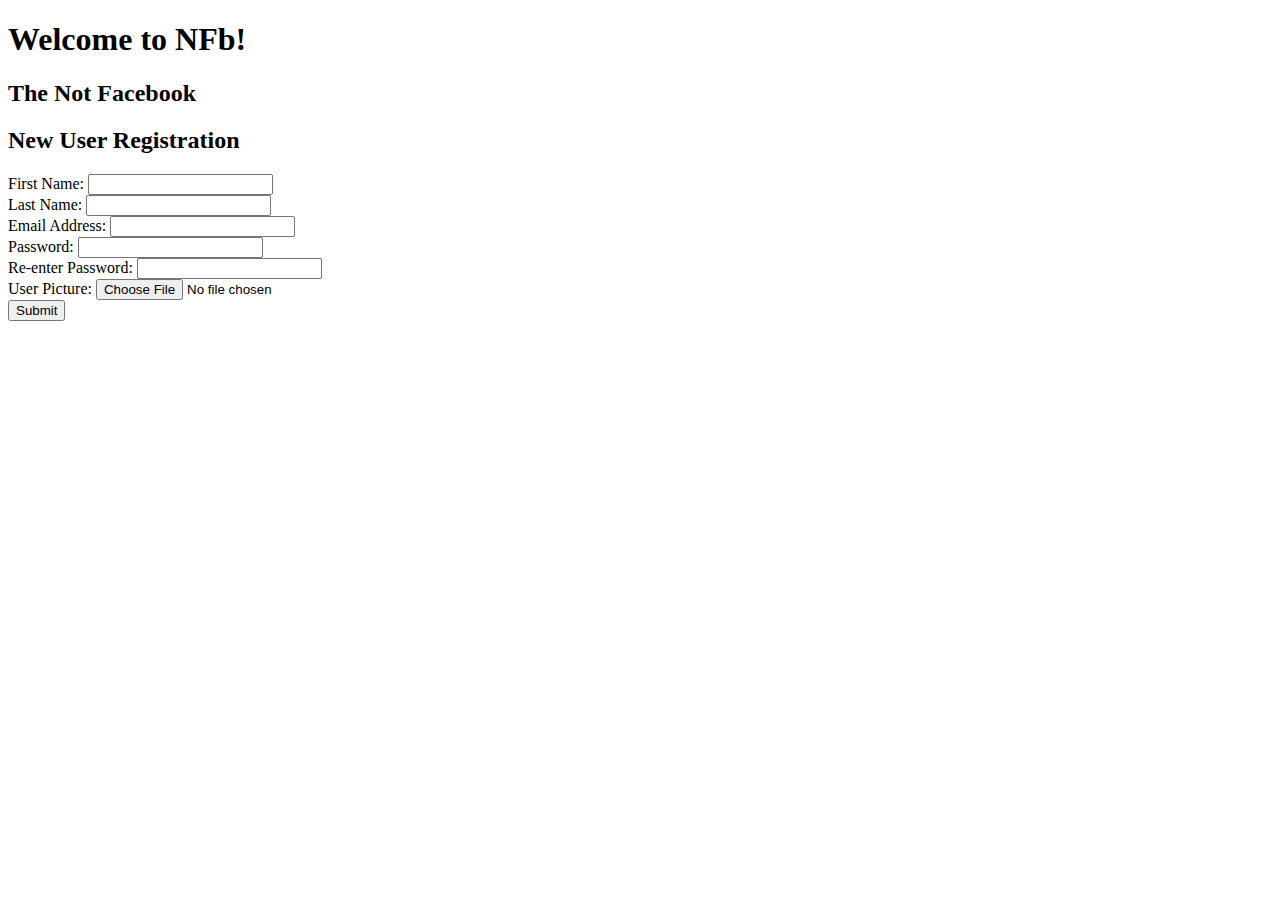
<file: create.html>
<!DOCTYPE html>
<html>
	<head>
		<title>Not Facebook</title>
        <meta http-equiv="Content-type" content="text/html;charset=UTF-8" />
	</head>
	<body>
		<div>
			<h1>Welcome to NFb!</h1>
			<h2>The Not Facebook</h2>
		</div>
		<div>
			<h2>New User Registration</h2>
			<form id="registration_form">
				<label for="registration_first_name">First Name:
				<input type="text" id="registration_first_name" />
				</label>
				<br />
				<label for="registration_last_name">Last Name:
				<input type="text" id="registration_last_name" />
				</label>
				<br />
				<label for="registration_email">Email Address:
				<input type="text" id="registration_email" />
				</label>
				<br />
				<label for="registration_password">Password:
				<input type="password" id="registration_password" />
				</label>
				<br />
				<label for="registration_password_confirm">Re-enter Password:
				<input type="password" id="registration_password_confirm" />
				</label>
				<br />
				<label for="registration_image_file">User Picture:
				<input type="file" id="registration_image_file" />
				</label>
				<br />
				<input type="submit" value="Submit" />
			</form>
		</div>
	</body>
</html>
</file>
